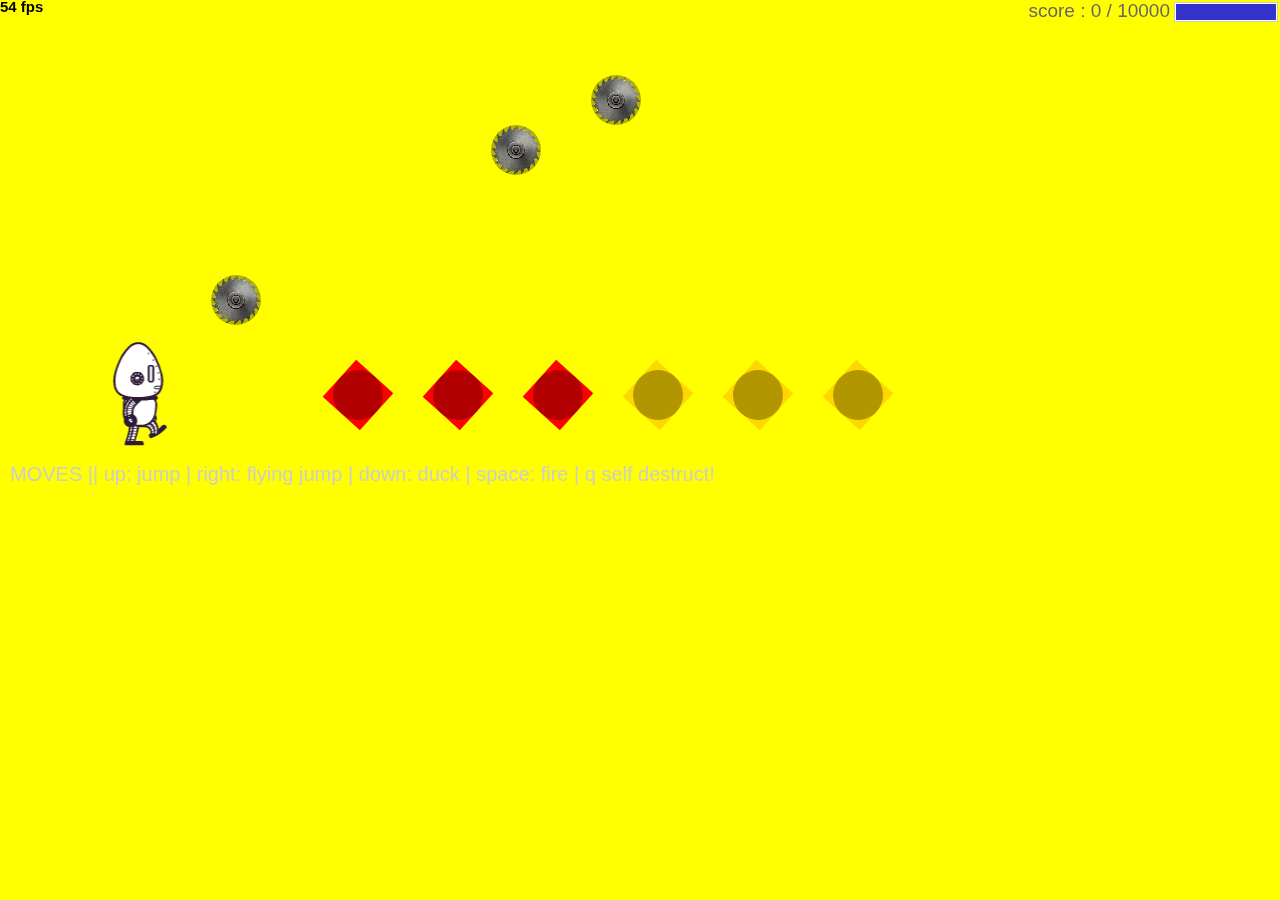
<file: fsd-projects/runtime/index.html>
<!DOCTYPE html>
<html>
  <head>
    <meta charset="utf-8" />

    <title>Operation Spark || Runtime!</title>
    <meta name="description" content="Operation Spark Motion Poem" />
    <meta name="author" content="operationspark.org" />
    <meta name="viewport" content="width=device-width, initial-scale=1.0" />

    <link href="css/bootstrap.min.css" rel="stylesheet" media="screen" />
    <link href="css/style.css" rel="stylesheet" />

    <!-- all core CreateJS and 3rd party libraries are listed here: -->
    <script src="bower_components/lodash/lodash.min.js"></script>
    <script src="bower_components/bluebird/js/browser/bluebird.min.js"></script>
    <script src="js/lib/proton-1.0.0.min.js"></script>
    <script src="bower_components/easeljs/lib/easeljs-0.8.2.min.js"></script>
    <script src="bower_components/PreloadJS/lib/preloadjs-0.6.2.min.js"></script>
    <script src="bower_components/TweenJS/lib/tweenjs.min.js"></script>
    <script src="bower_components/SoundJS/lib/soundjs-0.6.2.min.js"></script>
    <script src="bower_components/opspark-draw/draw.js"></script>
    <script src="bower_components/racket/racket.js"></script>

    <!-- our app javascript code -->
    <script src="js/util/load.js"></script>
    <script src="js/util/spin.min.js"></script>
    <script src="js/util/point.js"></script>
    <script src="js/spritesheet.js"></script>
    <script src="js/world/rules.js"></script>
    <script src="js/particle/particleManager.js"></script>
    <script src="js/orb/orbManager.js"></script>
    <script src="js/projectile/projectileManager.js"></script>
    <script src="js/view/pacifier.js"></script>
    <script src="js/view/background.js"></script>
    <script src="js/view/ground.js"></script>
    <script src="js/view/hud.js"></script>
    <script src="js/player/halle.js"></script>
    <script src="js/player/playerManager.js"></script>
    <script src="js/opspark.js"></script>
    <script src="js/game.js"></script>
    <script src="js/init.js"></script>
    <script src="js/levelData.js"></script>
    <script src="js/runLevels.js"></script>

    <!--Load Additional Scripts Here-->
  </head>
  <body>
    <div id="main">
      <canvas id="canvas" width="500" height="500"></canvas>
    </div>
    <script id="index">
      (function () {
        "use strict";
        background(window);
        makeLevelData(window);
        runLevels(window);
        init(window);
      })();
    </script>
  </body>
</html>
</file>
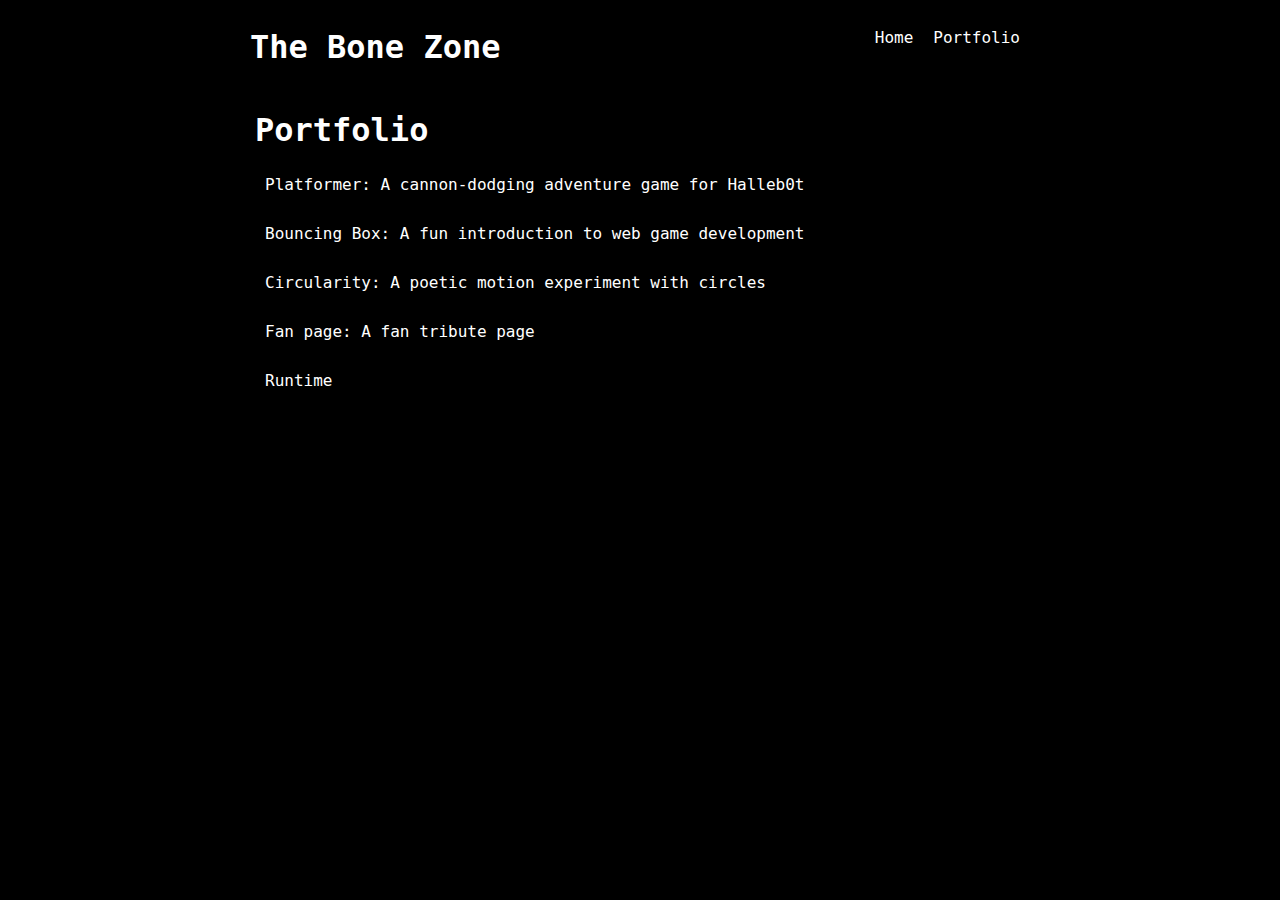
<file: portfolio.html>
<!DOCTYPE html>
<html>
  <head>
    <title>The Bone Zone</title>
    <link rel="stylesheet" href="style.css" />
  </head>

  <body>
    
  <div id="all-contents">
    <nav>
      <h1>The Bone Zone</h1>
    <ul id="nav-ul">
    <li class="nav-li">
      <a href="index.html">Home</a>
    </li>
    <li class="nav-li">
      <a href="portfolio.html">Portfolio</a>
    </li>
  </ul>
</nav>

        <main>
          <div class="content">
            <h1>Portfolio</h1>
            <ul id="portfolio">
              <li>
                <a href="fsd-projects/platformer/">Platformer: A cannon-dodging adventure game for Halleb0t</a>
              </li>
              <li>
                <a href="fsd-projects/bouncing-box/">Bouncing Box: A fun introduction to web game development</a>
              </li>
              <li>
                <a href="fsd-projects/circularity/">Circularity: A poetic motion experiment with circles</a>
              </li>
              <li>
                <a href="fan-index.html">Fan page: A fan tribute page</a>
              </li>
              <li>
                <a href="fsd-projects/runtime/">Runtime</a> 
              </li>
            </ul>
          </div>
        </main>
      </div>
    </body>
  </html>
</file>
<file: fsd-projects/runtime/css/style.css>
body, html {
    width: 100%;
    height: 100%;
    margin: 0;
    padding: 0;
    overflow: hidden;
    -moz-user-select: none;
    -webkit-user-select: none;
    -ms-user-select: none;
}
canvas {
    -moz-user-select: none;
    -webkit-user-select: none;
    -ms-user-select: none;
    position:absolute;
}
</file>
<file: style.css>
body {
    background: #000000;
    color: #ffffff;
    padding: 10px;
    font-family: '8bitoperatorjve', monospace;
}

#all-contents {
    max-width: 800px;
    margin: auto;
}


nav {
    background: #000000
    margin: 0 auto;
    display: flex;
    padding: 10px;
    margin-bottom: 20px;
}

h1 {
    display: flex;
    align-items: center;
    color: #FFFFFF;
    flex: 1;
    margin: 0;
}

#nav-ul {
    list-style-type: none;
    margin: 0;
    padding: 0;
    display: flex;
}

.nav-li {
    display: inline-block;
    padding: 0 10px;
}

a {
    text-decoration: none;
    color: #FFFFFF;
}


main {
    background: #000000;
    display: flex;
    margin-top: 20px;
}

.sidebar {
    margin-right: 25px;
    padding: 10px;
}

.sidebar-img {
    width: 200px;
}

.content {
    flex: 1;
    padding: 15px;
}


#interests {
    border: 6px silver ridge;
    padding: 8px;
    margin-top: 20px;
}

h2, h3 {
    margin: 0px;
}


.content h1 {
  color: #FFFFFF;
}

#portfolio {
  list-style-type: none;
  padding-left: 0;
}

#portfolio li {
  background: #000000;
  padding: 10px;
  border-radius: 10px;
  margin-bottom: 10px;
}

#portfolio li:hover {
  background: #121212;
}

#portfolio a {
  text-decoration: none;
  color: #FFFFFF;
}
</file>
